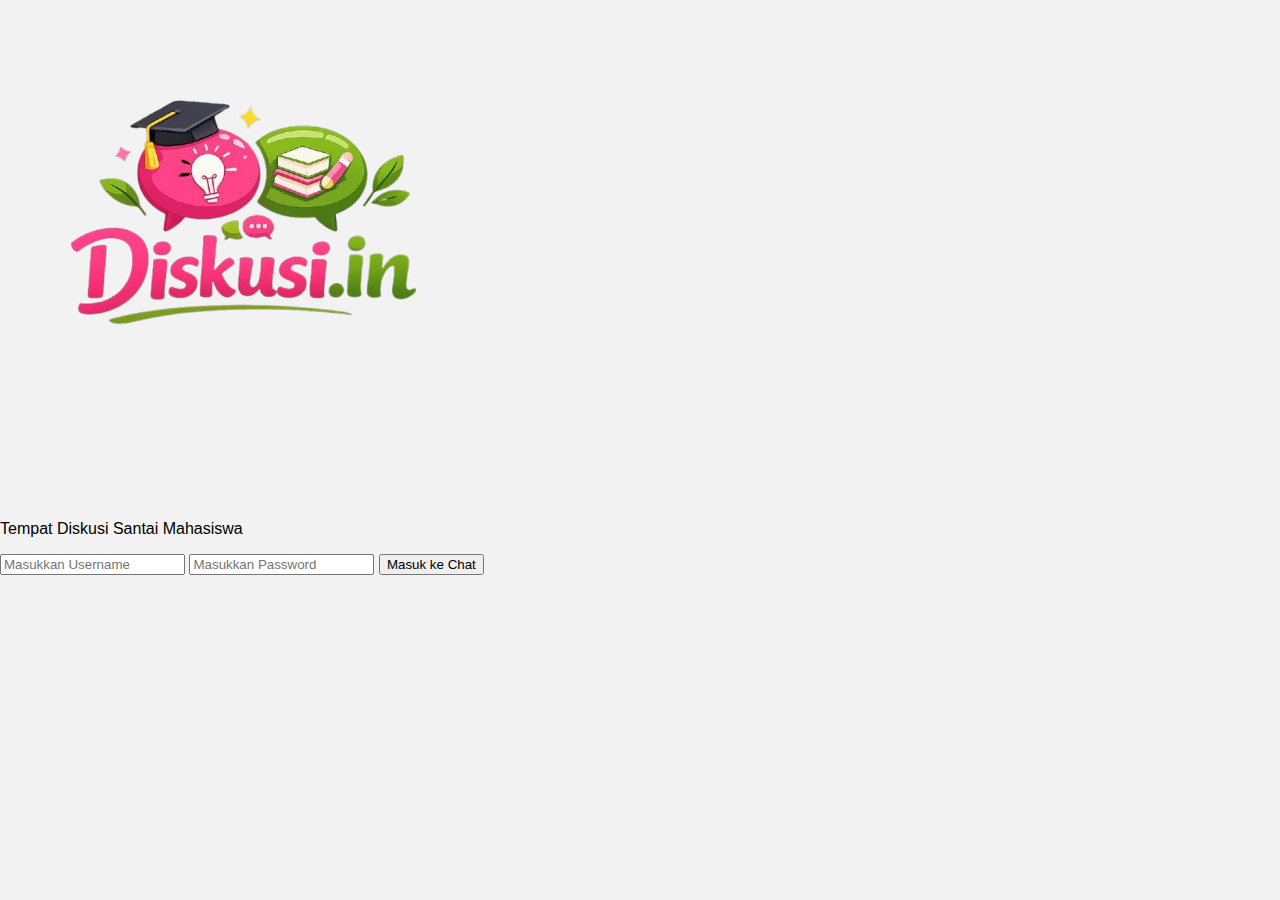
<file: index.html>
<!DOCTYPE html>
<html>
<head>
  <title>Diskusi.in Login</title>
  <link rel="stylesheet" href="style.css">
</head>
<body>

<div class="login-container">
  <div class="login-box">
    <img src="logo.png" class="logo">
    <p class="desc">Tempat Diskusi Santai Mahasiswa</p>

    <input id="username" placeholder="Masukkan Username">
    <input type="password" placeholder="Masukkan Password">

    <button onclick="login()">Masuk ke Chat</button>
  </div>
</div>

<script src="script.js"></script>
</body>
</html>
</file>
<file: style.css>
* {
  box-sizing: border-box;
  font-family: Arial, sans-serif;
}

body {
  margin: 0;
  background: #f2f2f2;
  height: 100vh;
}

/* Container */
.chat-container {
  display: flex;
  flex-direction: column;
  height: 100vh;
  max-width: 900px;
  margin: auto;
  background: #fff;
}

/* Header */
.chat-header {
  background: #7ac943;
  color: white;
  padding: 15px;
  text-align: center;
  font-size: 18px;
  font-weight: bold;
}

/* Chat area */
.chat-box {
  flex: 1;
  padding: 15px;
  overflow-y: auto;
  background: #f9f9f9;
}

/* Bubble umum */
.message {
  max-width: 70%;
  padding: 10px 14px;
  margin: 8px 0;
  border-radius: 15px;
  font-size: 14px;
  line-height: 1.4;
  word-wrap: break-word;
}

/* Pengirim (KANAN - PINK) */
.me {
  background: #ff6fae;
  color: white;
  margin-left: auto;
  border-bottom-right-radius: 0;
  text-align: right;
}

/* Penerima (KIRI - HIJAU) */
.other {
  background: #7ac943;
  color: white;
  margin-right: auto;
  border-bottom-left-radius: 0;
}

/* Username */
.username {
  font-size: 11px;
  opacity: 0.8;
  margin-bottom: 3px;
}

/* Input area */
.chat-input {
  display: flex;
  padding: 10px;
  border-top: 1px solid #ddd;
}

.chat-input input {
  flex: 1;
  padding: 10px;
  font-size: 14px;
  border-radius: 20px;
  border: 1px solid #ccc;
  outline: none;
}

.chat-input button {
  margin-left: 10px;
  padding: 10px 20px;
  background: #7ac943;
  border: none;
  color: white;
  border-radius: 20px;
  cursor: pointer;
}

.chat-input button:hover {
  opacity: 0.9;
}
</file>
